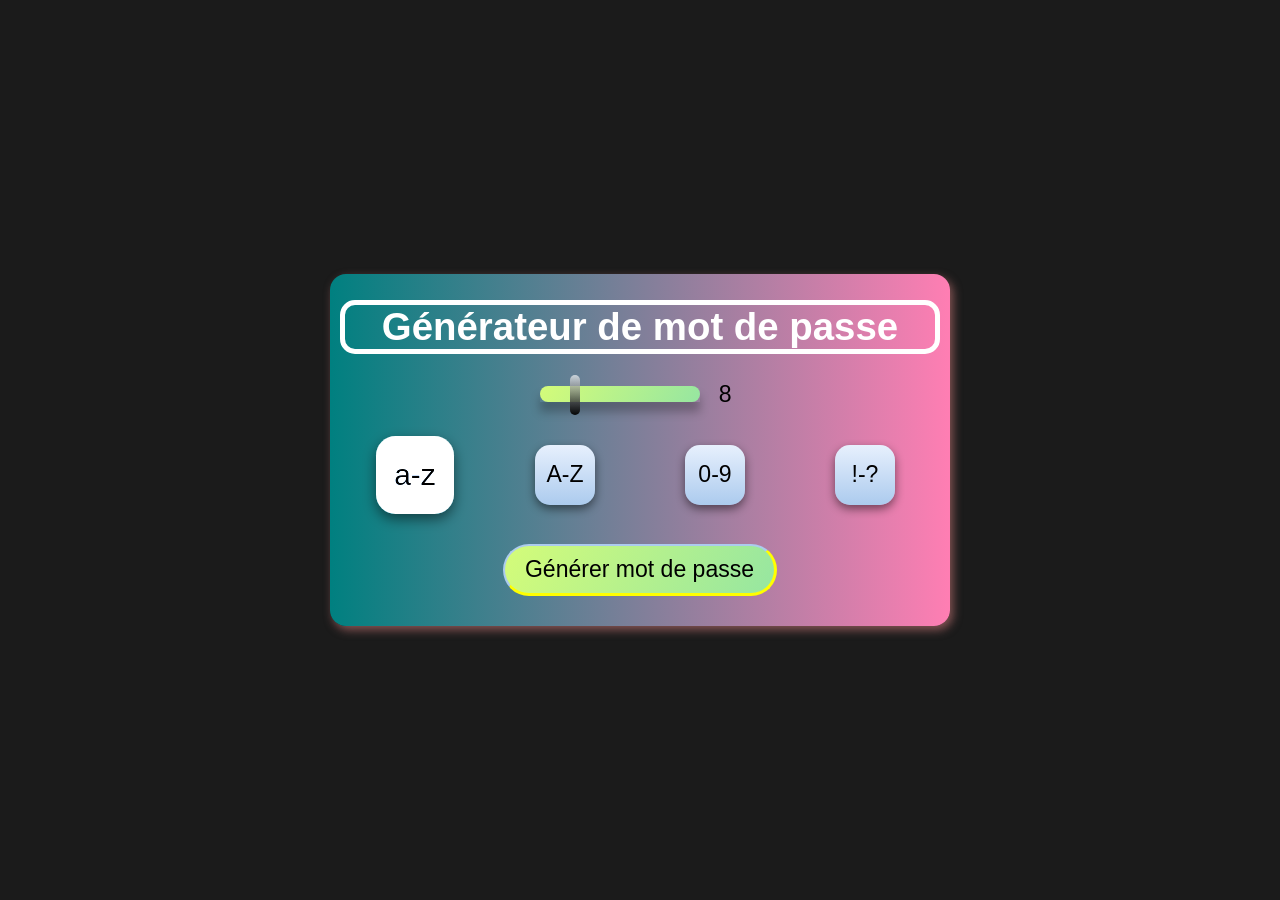
<file: index.html>
<!DOCTYPE html>
<html lang="en">

<head>
    <meta charset="UTF-8">
    <meta http-equiv="X-UA-Compatible" content="IE=edge">
    <meta name="viewport" content="width=device-width, initial-scale=1.0">
    <title>Générateur de mot de passe</title>

    <link rel="stylesheet" href="./style.css">
</head>

<body>

    <div class="app">
        <h1>Générateur de mot de passe</h1>
        <input type="text" class="hidden" id="password-output" value="" readonly>

        <div class="range-container">
            <input type="range" id="password-length" min="4" max="24" value="8"
                oninput="document.getElementById('display-password-length').value=this.value">
            <input type="text" id="display-password-length" value="8" readonly>
        </div>

        <div class="checkbox-container">
            <input type="checkbox" id="lowercase" checked>
            <label for="lowercase">a-z</label>

            <input type="checkbox" id="uppercase">
            <label for="uppercase">A-Z</label>

            <input type="checkbox" id="number">
            <label for="number">0-9</label>

            <input type="checkbox" id="symbols">
            <label for="symbols">!-?</label>
        </div>

        <button id="generateButton">Générer mot de passe</button>
        <br>
        <input type="text" class="hidden" id="copy" value="" readonly></button>

    </div>
    <script src="index.js"></script>
</body>

</html>
</file>
<file: style.css>
* {
  text-align: center;
  font-family: "Segoe UI", Tahoma, Geneva, Verdana, sans-serif;
  font-size: 1.2rem;
  outline: none;
}
body {
  display: flex;
  justify-content: center;
  align-items: center;
  min-height: 100vh;
  margin: 0;
  background: rgb(27, 27, 27);
}

h1 {
  color: white;
  font-size: 2rem;
  border: 5px solid white;
  border-radius: 15px;
}

.app {
  background-image: linear-gradient(to right, teal 0%, #ff7eb3 100%);
  margin: 0 10px;
  padding: 0px 10px 10px;
  border-radius: 16px;
  width: 90%;
  max-width: 600px;
  box-shadow: 3px 4px 10px 0px #a76666c2;
}
#password-output {
  background: snow;
  border: none;
  font-size: 1.5rem;
  width: 450px;
  border: 3px solid snow;
  border-radius: 15px;
  background-color: transparent;
  border: 0;
  color: white;
}

.hidden {
  display: none;
}

.visible {
  color: greenyellow;
  width: 300px;
  background-color: transparent;
  border: none;
  margin-bottom: 10px;
}

.range-container {
  margin: 20px 0;
}
input[type="range"] {
  -webkit-appearance: none;
  appearance: none;
  width: 160px;
  background-image: linear-gradient(120deg, #d4fc79 0%, #96e6a1 100%);
  border-radius: 50px;
}
input[type="range"]::-webkit-slider-runnable-track {
  -webkit-appearance: none;
  appearance: none;
  height: 16px;
  box-shadow: 0 10px 10px rgba(0, 0, 0, 0.25);
}
input[type="range"]::-webkit-slider-thumb {
  -webkit-appearance: none;
  appearance: none;
  width: 10px;
  height: 40px;
  background: linear-gradient(
    to bottom,
    rgba(255, 255, 255, 0.65) 0%,
    rgba(0, 0, 0, 0.95) 100%
  );
  background-blend-mode: multiply, multiply;
  cursor: pointer;
  border-radius: 18px;
  transform: translateY(-11px);
  transition: 0.15s ease;
  cursor: grab;
}
input[type="range"]::-webkit-slider-thumb:active {
  cursor: grabbing;
  transform: scale(1.2) translateY(-9px);
}
#display-password-length {
  width: 30px;
  background: transparent;
  border: none;
}
.checkbox-container {
  margin: 36px 0 25px;
  display: flex;
  justify-content: space-around;
  align-items: center;
}
input[type="checkbox"] {
  display: none;
}
input[type="checkbox"]:checked + label {
  transform: scale(1.3);
  filter: brightness(150%);
}
label {
  user-select: none;
  background-image: linear-gradient(to top, #accbee 0%, #e7f0fd 100%);
  height: 60px;
  width: 60px;
  display: grid;
  justify-items: center;
  align-items: center;
  border-radius: 15px;
  box-shadow: 0 4px 10px rgba(0, 0, 0, 0.486);
  transition: 0.2s ease;
  cursor: pointer;
}
button {
  margin: 14px 0 20px;
  background-image: linear-gradient(120deg, #d4fc79 0%, #96e6a1 100%);
  padding: 10px 20px;
  border-radius: 150px;
  border: 2px solid #accbee;
  border-bottom: 3px solid yellow;
  border-right: 3px solid yellow;
  transition: 0.2s;
  cursor: pointer;
}
button:hover {
  border: 2px solid yellow;
  border-bottom: 3px solid #accbee;
  border-right: 3px solid #accbee;
  box-shadow: 0 5px 10px rgba(0, 0, 0, 0.32);
  transform: translateX(3px);
}
button:active {
  transform: scale(1.05);
}
</file>
<file: password-maker/style.css>
* {
  text-align: center;
  font-family: "Segoe UI", Tahoma, Geneva, Verdana, sans-serif;
  font-size: 1.2rem;
  outline: none;
}
body {
  display: flex;
  justify-content: center;
  align-items: center;
  min-height: 100vh;
  margin: 0;
  background: rgb(27, 27, 27);
}

h1 {
  color: white;
  font-size: 2rem;
  border: 5px solid white;
  border-radius: 15px;
}

.app {
  background-image: linear-gradient(to right, teal 0%, #ff7eb3 100%);
  margin: 0 10px;
  padding: 0px 10px 10px;
  border-radius: 16px;
  width: 90%;
  max-width: 600px;
  box-shadow: 3px 4px 10px 0px #a76666c2;
}
#password-output {
  background: snow;
  border: none;
  font-size: 1.5rem;
  width: 450px;
  border: 3px solid snow;
  border-radius: 15px;
  background-color: transparent;
  border: 0;
  color: white;
}

.hidden {
  display: none;
}

.visible {
  color: greenyellow;
  width: 300px;
  background-color: transparent;
  border: none;
  margin-bottom: 10px;
}

.range-container {
  margin: 20px 0;
}
input[type="range"] {
  -webkit-appearance: none;
  appearance: none;
  width: 160px;
  background-image: linear-gradient(120deg, #d4fc79 0%, #96e6a1 100%);
  border-radius: 50px;
}
input[type="range"]::-webkit-slider-runnable-track {
  -webkit-appearance: none;
  appearance: none;
  height: 16px;
  box-shadow: 0 10px 10px rgba(0, 0, 0, 0.25);
}
input[type="range"]::-webkit-slider-thumb {
  -webkit-appearance: none;
  appearance: none;
  width: 10px;
  height: 40px;
  background: linear-gradient(
    to bottom,
    rgba(255, 255, 255, 0.65) 0%,
    rgba(0, 0, 0, 0.95) 100%
  );
  background-blend-mode: multiply, multiply;
  cursor: pointer;
  border-radius: 18px;
  transform: translateY(-11px);
  transition: 0.15s ease;
  cursor: grab;
}
input[type="range"]::-webkit-slider-thumb:active {
  cursor: grabbing;
  transform: scale(1.2) translateY(-9px);
}
#display-password-length {
  width: 30px;
  background: transparent;
  border: none;
}
.checkbox-container {
  margin: 36px 0 25px;
  display: flex;
  justify-content: space-around;
  align-items: center;
}
input[type="checkbox"] {
  display: none;
}
input[type="checkbox"]:checked + label {
  transform: scale(1.3);
  filter: brightness(150%);
}
label {
  user-select: none;
  background-image: linear-gradient(to top, #accbee 0%, #e7f0fd 100%);
  height: 60px;
  width: 60px;
  display: grid;
  justify-items: center;
  align-items: center;
  border-radius: 15px;
  box-shadow: 0 4px 10px rgba(0, 0, 0, 0.486);
  transition: 0.2s ease;
  cursor: pointer;
}
button {
  margin: 14px 0 20px;
  background-image: linear-gradient(120deg, #d4fc79 0%, #96e6a1 100%);
  padding: 10px 20px;
  border-radius: 150px;
  border: 2px solid #accbee;
  border-bottom: 3px solid yellow;
  border-right: 3px solid yellow;
  transition: 0.2s;
  cursor: pointer;
}
button:hover {
  border: 2px solid yellow;
  border-bottom: 3px solid #accbee;
  border-right: 3px solid #accbee;
  box-shadow: 0 5px 10px rgba(0, 0, 0, 0.32);
  transform: translateX(3px);
}
button:active {
  transform: scale(1.05);
}
</file>
